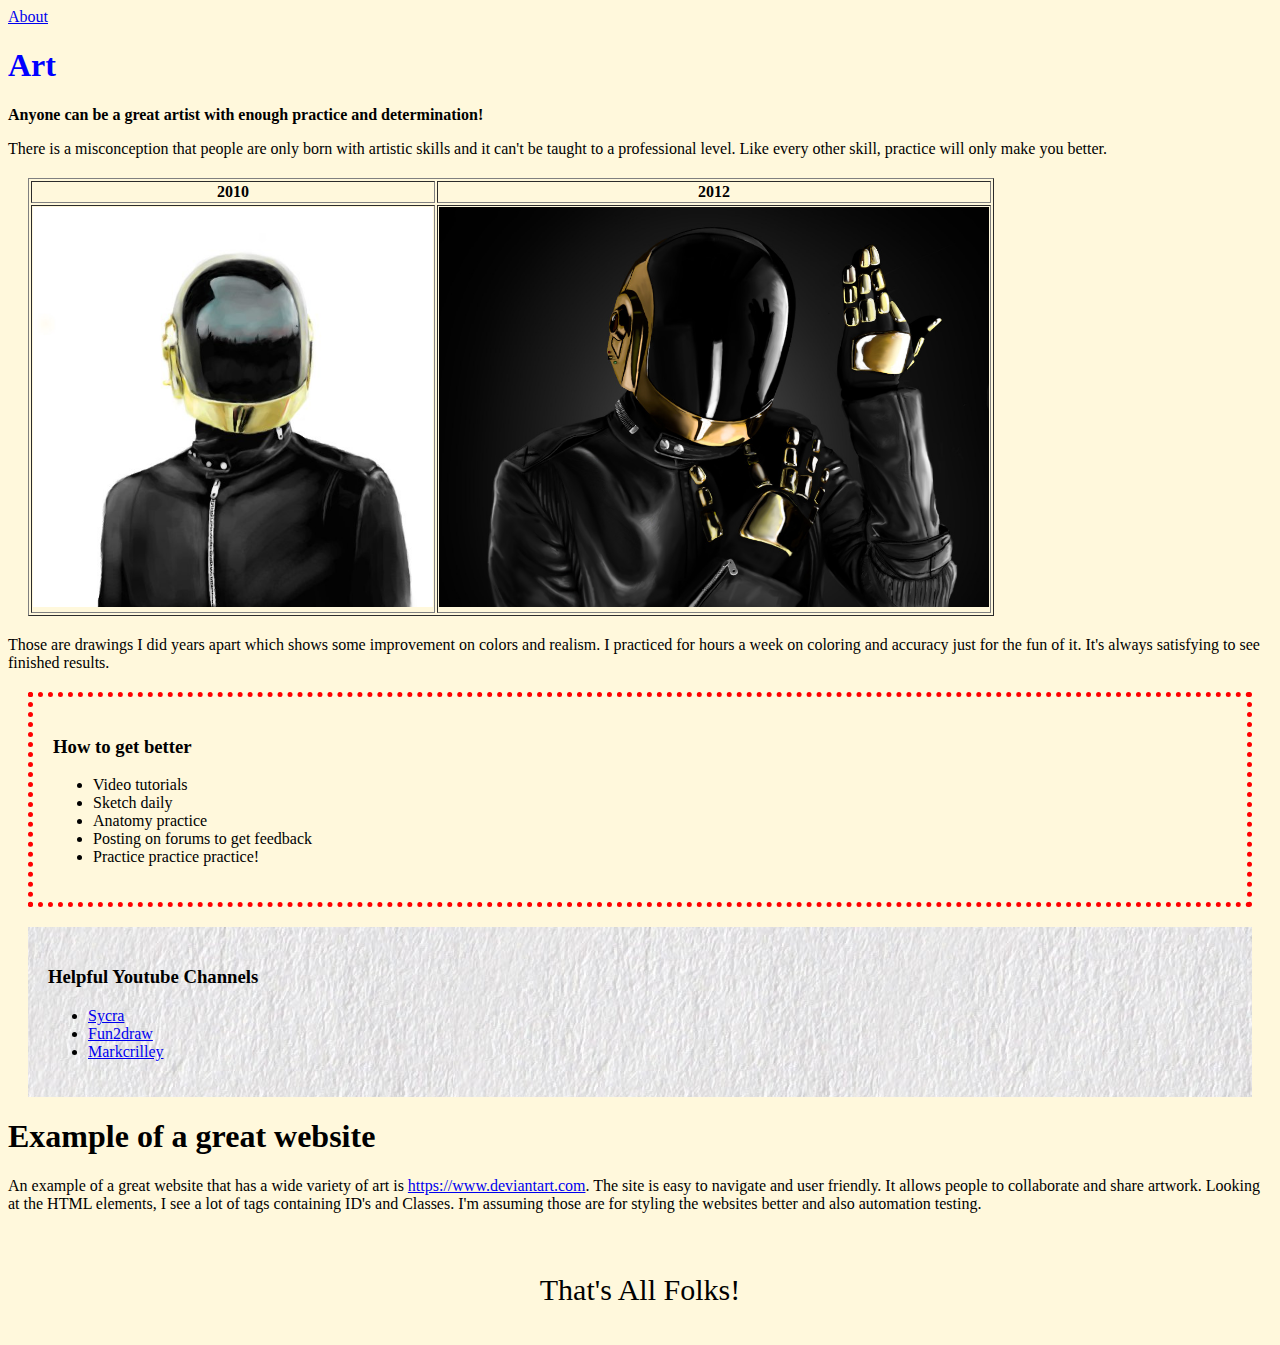
<file: index.html>
<!DOCTYPE html>
<html>
<head>
	<title>Art</title>
	<link rel="stylesheet" href="styles.css" type="text/css">
</head>
<body>
	<header>
		<nav>
			<a href="about.html">About</a>
		</nav>
	</header>
	<div>
		<h1 id="font-arial-black">Art</h1>
		<strong>Anyone can be a great artist with enough practice and determination!</strong>
		<p>There is a misconception that people are only born with artistic skills and it can't be taught to a professional level.  Like every other skill, practice will only make you better.</p>
	</div>

	<div class="daft-punk">
	<table border="1">
		<tr>
			<th>2010</th>
			<th>2012</th>
		</tr>
		<tr>
			<td><img src="daft_punk1.jpg" alt="error" height="400" width="400"></td>
			<td><img src="daft_punk2.jpg" alt="error" height="400" width="550"></td>
		</tr>
	</table>
	</div>

	<p>Those are drawings I did years apart which shows some improvement on colors and realism.  I practiced for hours a week on coloring and accuracy just for the fun of it.  It's always satisfying to see finished results.</p>

	<div class="border-red">
		<h3>How to get better</h3>
		<ul>
			<li>Video tutorials</li>
			<li>Sketch daily</li>
			<li>Anatomy practice</li>
			<li>Posting on forums to get feedback</li>
			<li>Practice practice practice!</li>
		</ul>
	</div>

	<div class="paper-background">
		<h3>Helpful Youtube Channels</h3>
		<ul>
			<li><a href="https://www.youtube.com/user/Sycra">Sycra</a></li>
			<li><a href="https://www.youtube.com/user/Fun2draw">Fun2draw</a></li>
			<li><a href="https://www.youtube.com/user/markcrilley">Markcrilley</a></li>
		</ul>
	</div>

	<div>
		<h1>Example of a great website</h1>
			<p>An example of a great website that has a wide variety of art is <a href="https://www.deviantart.com">https://www.deviantart.com</a>.  The site is easy to navigate and user friendly.  It allows people to collaborate and share artwork.  Looking at the HTML elements, I see a lot of tags containing ID's and Classes.  I'm assuming those are for styling the websites better and also automation testing.</p>
	</div>

	<footer>
		That's All Folks!
	</footer>
</body>
</html>
</file>
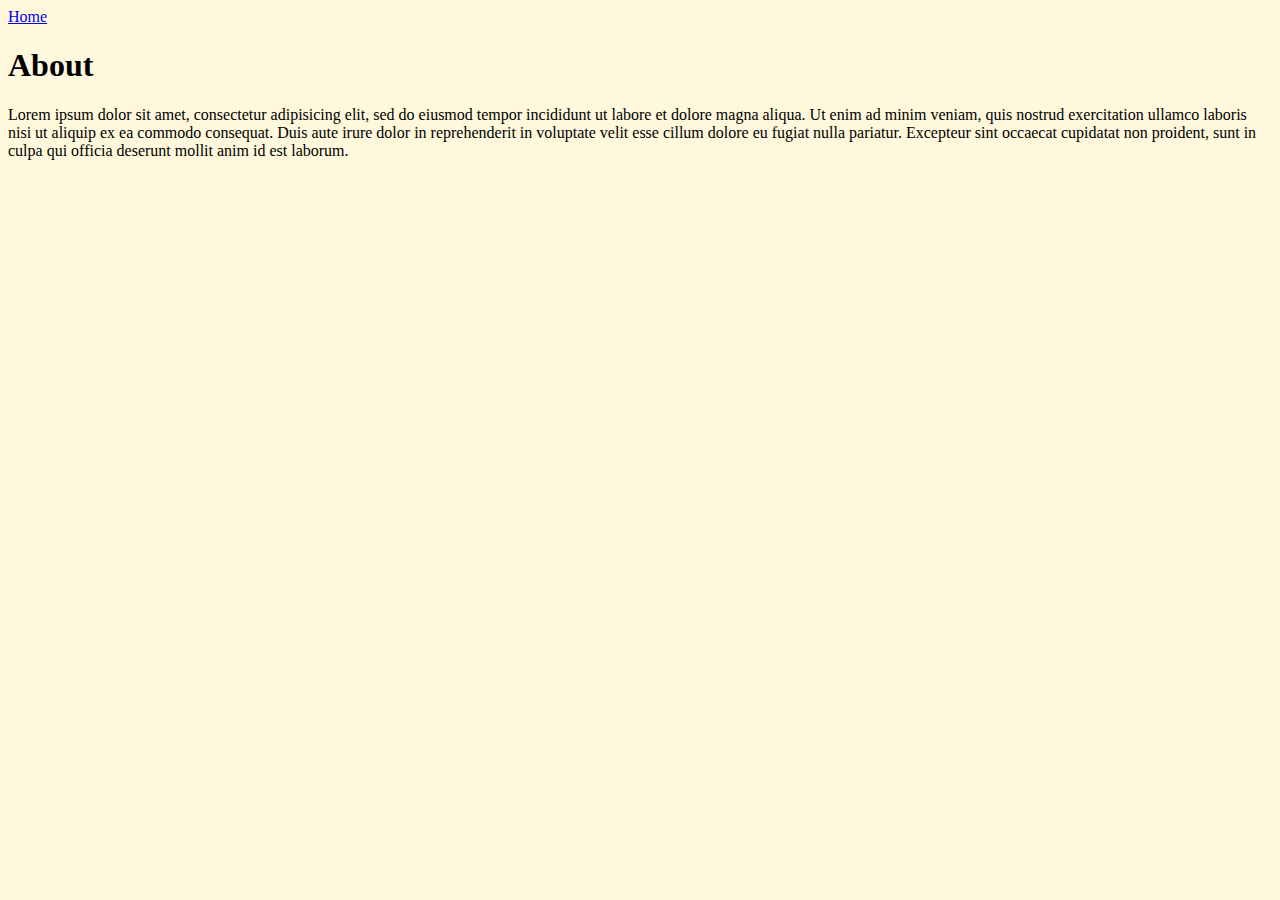
<file: about.html>
<!DOCTYPE html>
<html>
<head>
	<title>About</title>
	<link rel="stylesheet" href="styles.css" type="text/css">
</head>
<body>
	<nav>
		<a href="index.html">Home</a>
	</nav>

	<h1>About</h1>
	<p>Lorem ipsum dolor sit amet, consectetur adipisicing elit, sed do eiusmod
	tempor incididunt ut labore et dolore magna aliqua. Ut enim ad minim veniam,
	quis nostrud exercitation ullamco laboris nisi ut aliquip ex ea commodo
	consequat. Duis aute irure dolor in reprehenderit in voluptate velit esse
	cillum dolore eu fugiat nulla pariatur. Excepteur sint occaecat cupidatat non
	proident, sunt in culpa qui officia deserunt mollit anim id est laborum.</p>

</body>
</html>
</file>
<file: styles.css>
body {background:#fff8dc}

.border-red {
	border: 5px dotted red;
	padding: 20px;
	margin: 20px;
}

.daft-punk {
	margin: 20px;
}

footer {
	padding: 30px;
	margin-top: 30px;
	font-size: 30px;
	text-align: center;
}

a:visited {
	color:green;
}

.paper-background {
	padding: 20px;
	margin: 20px;
	background-image: url("paper_texture.jpg");
}

#font-arial-black {
	color: blue;
	font-family: arial-black;
}

@media only screen and (max-width: 500px) {
    body {
        background-color: yellow;
    }
}
</file>
